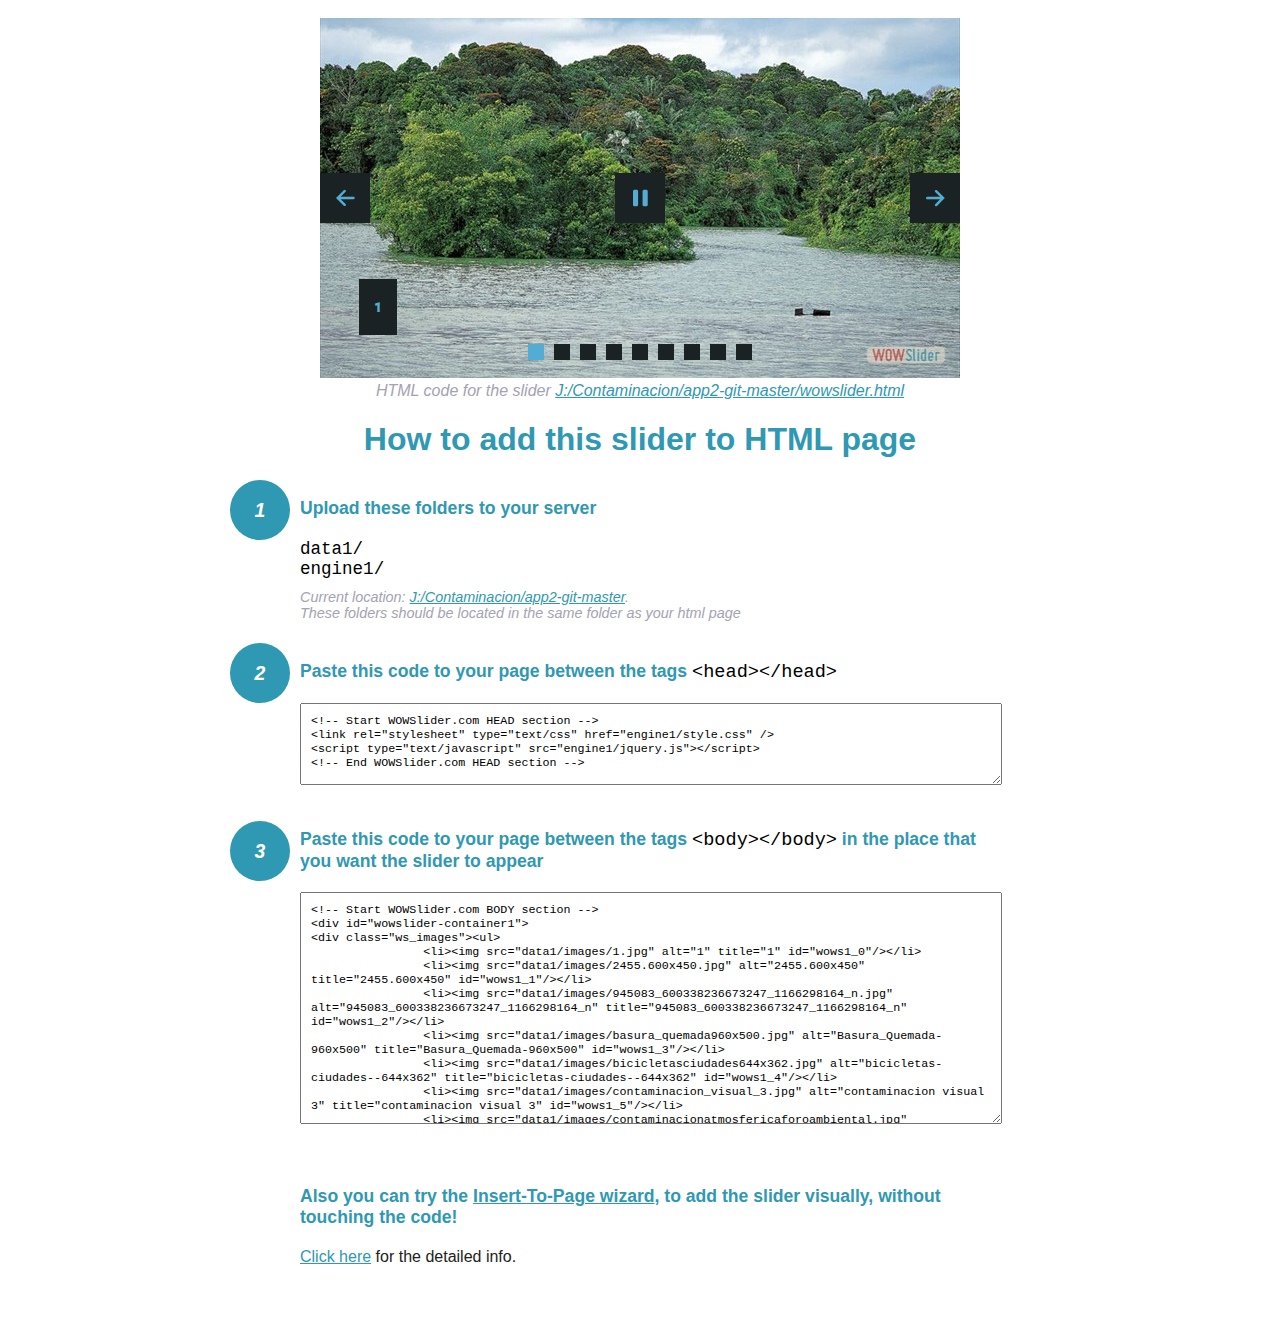
<file: wowslider-howto.html>
<!DOCTYPE html>
<html>
<head>
	<title>WOWSlider</title>
	<meta http-equiv="content-type" content="text/html; charset=utf-8" />
	<meta name="description" content="WOWSlider" />
	
	<!-- Start WOWSlider.com HEAD section --> <!-- add to the <head> of your page -->
	<link rel="stylesheet" type="text/css" href="engine1/style.css" />
	<script type="text/javascript" src="engine1/jquery.js"></script>
	<!-- End WOWSlider.com HEAD section -->


<style>
.instuction {
	font-family: sans-serif, Arial;
	display: block;
	margin: 0 auto;
	max-width: 820px;
	width: 100%;
	padding: 0 70px;
	color: #222;
	-webkit-box-sizing: border-box;
	-moz-box-sizing: border-box;
	box-sizing: border-box;
}
.instuction h1 img {
	max-width: 170px;
	vertical-align: middle;
	margin-bottom: 10px;
}
.instuction h1 {
	color: #2F98B3;
	text-align: center;
}
.instuction h2 {
	position: relative;
	font-size: 1.1em;
	color: #2F98B3;
	margin-bottom: 20px;
	margin-top: 40px;
}
.instuction h2 span.num {
	position: absolute;
	left: -70px;
	top: -18px;
	display: inline-block;
	vertical-align: middle;
	font-style: italic;
	font-size: 1.1em;
	width: 60px;
	height: 60px;
	line-height: 60px;
	text-align: center;
	background: #2F98B3;
	color: #fff;
	border-radius: 50%;
}
.instuction .mono {
	color: #000;
	font-family: monospace;
	font-size: 1.3em;
	font-weight: normal;
}
.instuction li.mono {
	font-size: 1.5em;
}

.instuction ul {
	font-size: 0.9em;
	margin-top: 0;
	padding-left: 0;
	list-style: none;
}
.instuction .note {
	color: #A3A3B2;
	font-style: italic;
	padding-top: 10px;
}
.instuction p.note {
	text-align: center;
	padding-top: 0;
	margin-top: 4px;
}
.instuction textarea {
	font-size: 0.9em;
	min-height: 60px;
	padding: 10px;
	margin: 0;
	overflow: auto;
	max-width: 100%;
	width: 100%;
}
.instuction a,
.instuction a:visited {
	color: #2F98B3;
}
</style>


</head>
<body style="margin:auto">

<br>

<!-- Start WOWSlider.com BODY section --> <!-- add to the <body> of your page -->
<div id="wowslider-container1">
<div class="ws_images"><ul>
		<li><img src="data1/images/1.jpg" alt="1" title="1" id="wows1_0"/></li>
		<li><img src="data1/images/2455.600x450.jpg" alt="2455.600x450" title="2455.600x450" id="wows1_1"/></li>
		<li><img src="data1/images/945083_600338236673247_1166298164_n.jpg" alt="945083_600338236673247_1166298164_n" title="945083_600338236673247_1166298164_n" id="wows1_2"/></li>
		<li><img src="data1/images/basura_quemada960x500.jpg" alt="Basura_Quemada-960x500" title="Basura_Quemada-960x500" id="wows1_3"/></li>
		<li><img src="data1/images/bicicletasciudades644x362.jpg" alt="bicicletas-ciudades--644x362" title="bicicletas-ciudades--644x362" id="wows1_4"/></li>
		<li><img src="data1/images/contaminacion_visual_3.jpg" alt="contaminacion visual 3" title="contaminacion visual 3" id="wows1_5"/></li>
		<li><img src="data1/images/contaminacionatmosfericaforoambiental.jpg" alt="contaminacion-atmosferica-foro-ambiental" title="contaminacion-atmosferica-foro-ambiental" id="wows1_6"/></li>
		<li><a href="http://wowslider.com"><img src="data1/images/contaminaciontermal.jpg" alt="wow slider" title="contaminaciontermal" id="wows1_7"/></a></li>
		<li><img src="data1/images/contaminacionvisual.jpg" alt="contaminacion-visual" title="contaminacion-visual" id="wows1_8"/></li>
	</ul></div>
	<div class="ws_bullets"><div>
		<a href="#" title="1"><span><img src="data1/tooltips/1.jpg" alt="1"/>1</span></a>
		<a href="#" title="2455.600x450"><span><img src="data1/tooltips/2455.600x450.jpg" alt="2455.600x450"/>2</span></a>
		<a href="#" title="945083_600338236673247_1166298164_n"><span><img src="data1/tooltips/945083_600338236673247_1166298164_n.jpg" alt="945083_600338236673247_1166298164_n"/>3</span></a>
		<a href="#" title="Basura_Quemada-960x500"><span><img src="data1/tooltips/basura_quemada960x500.jpg" alt="Basura_Quemada-960x500"/>4</span></a>
		<a href="#" title="bicicletas-ciudades--644x362"><span><img src="data1/tooltips/bicicletasciudades644x362.jpg" alt="bicicletas-ciudades--644x362"/>5</span></a>
		<a href="#" title="contaminacion visual 3"><span><img src="data1/tooltips/contaminacion_visual_3.jpg" alt="contaminacion visual 3"/>6</span></a>
		<a href="#" title="contaminacion-atmosferica-foro-ambiental"><span><img src="data1/tooltips/contaminacionatmosfericaforoambiental.jpg" alt="contaminacion-atmosferica-foro-ambiental"/>7</span></a>
		<a href="#" title="contaminaciontermal"><span><img src="data1/tooltips/contaminaciontermal.jpg" alt="contaminaciontermal"/>8</span></a>
		<a href="#" title="contaminacion-visual"><span><img src="data1/tooltips/contaminacionvisual.jpg" alt="contaminacion-visual"/>9</span></a>
	</div></div><div class="ws_script" style="position:absolute;left:-99%"><a href="http://wowslider.com">wowslider</a> by WOWSlider.com v8.7</div>
<div class="ws_shadow"></div>
</div>	
<script type="text/javascript" src="engine1/wowslider.js"></script>
<script type="text/javascript" src="engine1/script.js"></script>
<!-- End WOWSlider.com BODY section -->


<div class="instuction">
	<p class="note">HTML code for the slider <a href="file:///J:/Contaminacion/app2-git-master/wowslider.html">J:/Contaminacion/app2-git-master/wowslider.html</a></p>

	<h1>
		How to add this slider to HTML page
	</h1>

	<h2><span class="num">1</span> Upload these folders to your server</h2>
	<ul>
		<li class="mono">data1/</li>
		<li class="mono">engine1/</li>
		<li class="note">Current location: <a href="file:///J:/Contaminacion/app2-git-master">J:/Contaminacion/app2-git-master</a>. <br>These folders should be located in the same folder as your html page</li>
	</ul>

	<h2><span class="num">2</span> Paste this code to your page between the tags <span class="mono">&lt;head&gt;&lt;/head&gt;</span></h2>
	<textarea onclick="this.select()">&lt;!-- Start WOWSlider.com HEAD section --&gt;
&lt;link rel=&quot;stylesheet&quot; type=&quot;text/css&quot; href=&quot;engine1/style.css&quot; /&gt;
&lt;script type=&quot;text/javascript&quot; src=&quot;engine1/jquery.js&quot;&gt;&lt;/script&gt;
&lt;!-- End WOWSlider.com HEAD section --&gt;</textarea>


	<h2><span class="num" style="top: -8px;">3</span> Paste this code to your page between the tags <span class="mono">&lt;body&gt;&lt;/body&gt;</span> in the place that you want the slider to appear</h2>
	<textarea onclick="this.select()" rows="15">&lt;!-- Start WOWSlider.com BODY section --&gt;
&lt;div id=&quot;wowslider-container1&quot;&gt;
&lt;div class=&quot;ws_images&quot;&gt;&lt;ul&gt;
		&lt;li&gt;&lt;img src=&quot;data1/images/1.jpg&quot; alt=&quot;1&quot; title=&quot;1&quot; id=&quot;wows1_0&quot;/&gt;&lt;/li&gt;
		&lt;li&gt;&lt;img src=&quot;data1/images/2455.600x450.jpg&quot; alt=&quot;2455.600x450&quot; title=&quot;2455.600x450&quot; id=&quot;wows1_1&quot;/&gt;&lt;/li&gt;
		&lt;li&gt;&lt;img src=&quot;data1/images/945083_600338236673247_1166298164_n.jpg&quot; alt=&quot;945083_600338236673247_1166298164_n&quot; title=&quot;945083_600338236673247_1166298164_n&quot; id=&quot;wows1_2&quot;/&gt;&lt;/li&gt;
		&lt;li&gt;&lt;img src=&quot;data1/images/basura_quemada960x500.jpg&quot; alt=&quot;Basura_Quemada-960x500&quot; title=&quot;Basura_Quemada-960x500&quot; id=&quot;wows1_3&quot;/&gt;&lt;/li&gt;
		&lt;li&gt;&lt;img src=&quot;data1/images/bicicletasciudades644x362.jpg&quot; alt=&quot;bicicletas-ciudades--644x362&quot; title=&quot;bicicletas-ciudades--644x362&quot; id=&quot;wows1_4&quot;/&gt;&lt;/li&gt;
		&lt;li&gt;&lt;img src=&quot;data1/images/contaminacion_visual_3.jpg&quot; alt=&quot;contaminacion visual 3&quot; title=&quot;contaminacion visual 3&quot; id=&quot;wows1_5&quot;/&gt;&lt;/li&gt;
		&lt;li&gt;&lt;img src=&quot;data1/images/contaminacionatmosfericaforoambiental.jpg&quot; alt=&quot;contaminacion-atmosferica-foro-ambiental&quot; title=&quot;contaminacion-atmosferica-foro-ambiental&quot; id=&quot;wows1_6&quot;/&gt;&lt;/li&gt;
		&lt;li&gt;&lt;a href=&quot;http://wowslider.com&quot;&gt;&lt;img src=&quot;data1/images/contaminaciontermal.jpg&quot; alt=&quot;wow slider&quot; title=&quot;contaminaciontermal&quot; id=&quot;wows1_7&quot;/&gt;&lt;/a&gt;&lt;/li&gt;
		&lt;li&gt;&lt;img src=&quot;data1/images/contaminacionvisual.jpg&quot; alt=&quot;contaminacion-visual&quot; title=&quot;contaminacion-visual&quot; id=&quot;wows1_8&quot;/&gt;&lt;/li&gt;
	&lt;/ul&gt;&lt;/div&gt;
	&lt;div class=&quot;ws_bullets&quot;&gt;&lt;div&gt;
		&lt;a href=&quot;#&quot; title=&quot;1&quot;&gt;&lt;span&gt;&lt;img src=&quot;data1/tooltips/1.jpg&quot; alt=&quot;1&quot;/&gt;1&lt;/span&gt;&lt;/a&gt;
		&lt;a href=&quot;#&quot; title=&quot;2455.600x450&quot;&gt;&lt;span&gt;&lt;img src=&quot;data1/tooltips/2455.600x450.jpg&quot; alt=&quot;2455.600x450&quot;/&gt;2&lt;/span&gt;&lt;/a&gt;
		&lt;a href=&quot;#&quot; title=&quot;945083_600338236673247_1166298164_n&quot;&gt;&lt;span&gt;&lt;img src=&quot;data1/tooltips/945083_600338236673247_1166298164_n.jpg&quot; alt=&quot;945083_600338236673247_1166298164_n&quot;/&gt;3&lt;/span&gt;&lt;/a&gt;
		&lt;a href=&quot;#&quot; title=&quot;Basura_Quemada-960x500&quot;&gt;&lt;span&gt;&lt;img src=&quot;data1/tooltips/basura_quemada960x500.jpg&quot; alt=&quot;Basura_Quemada-960x500&quot;/&gt;4&lt;/span&gt;&lt;/a&gt;
		&lt;a href=&quot;#&quot; title=&quot;bicicletas-ciudades--644x362&quot;&gt;&lt;span&gt;&lt;img src=&quot;data1/tooltips/bicicletasciudades644x362.jpg&quot; alt=&quot;bicicletas-ciudades--644x362&quot;/&gt;5&lt;/span&gt;&lt;/a&gt;
		&lt;a href=&quot;#&quot; title=&quot;contaminacion visual 3&quot;&gt;&lt;span&gt;&lt;img src=&quot;data1/tooltips/contaminacion_visual_3.jpg&quot; alt=&quot;contaminacion visual 3&quot;/&gt;6&lt;/span&gt;&lt;/a&gt;
		&lt;a href=&quot;#&quot; title=&quot;contaminacion-atmosferica-foro-ambiental&quot;&gt;&lt;span&gt;&lt;img src=&quot;data1/tooltips/contaminacionatmosfericaforoambiental.jpg&quot; alt=&quot;contaminacion-atmosferica-foro-ambiental&quot;/&gt;7&lt;/span&gt;&lt;/a&gt;
		&lt;a href=&quot;#&quot; title=&quot;contaminaciontermal&quot;&gt;&lt;span&gt;&lt;img src=&quot;data1/tooltips/contaminaciontermal.jpg&quot; alt=&quot;contaminaciontermal&quot;/&gt;8&lt;/span&gt;&lt;/a&gt;
		&lt;a href=&quot;#&quot; title=&quot;contaminacion-visual&quot;&gt;&lt;span&gt;&lt;img src=&quot;data1/tooltips/contaminacionvisual.jpg&quot; alt=&quot;contaminacion-visual&quot;/&gt;9&lt;/span&gt;&lt;/a&gt;
	&lt;/div&gt;&lt;/div&gt;&lt;div class=&quot;ws_script&quot; style=&quot;position:absolute;left:-99%&quot;&gt;&lt;a href=&quot;http://wowslider.com&quot;&gt;wowslider&lt;/a&gt; by WOWSlider.com v8.7&lt;/div&gt;
&lt;div class=&quot;ws_shadow&quot;&gt;&lt;/div&gt;
&lt;/div&gt;	
&lt;script type=&quot;text/javascript&quot; src=&quot;engine1/wowslider.js&quot;&gt;&lt;/script&gt;
&lt;script type=&quot;text/javascript&quot; src=&quot;engine1/script.js&quot;&gt;&lt;/script&gt;
&lt;!-- End WOWSlider.com BODY section --&gt;</textarea>

<br><br>
<h2>Also you can try the <a href="http://wowslider.com/help/add-wowslider-to-page-2.html" target="_blank">Insert-To-Page wizard</a>, to add the slider visually, without touching the code!</h2>
<p>
	<a href="http://wowslider.com/help/add-wowslider-to-page-2.html" target="_blank">Click here</a> for the detailed info.
</p>
</div>

<br><br>
</body>
</html>
</file>
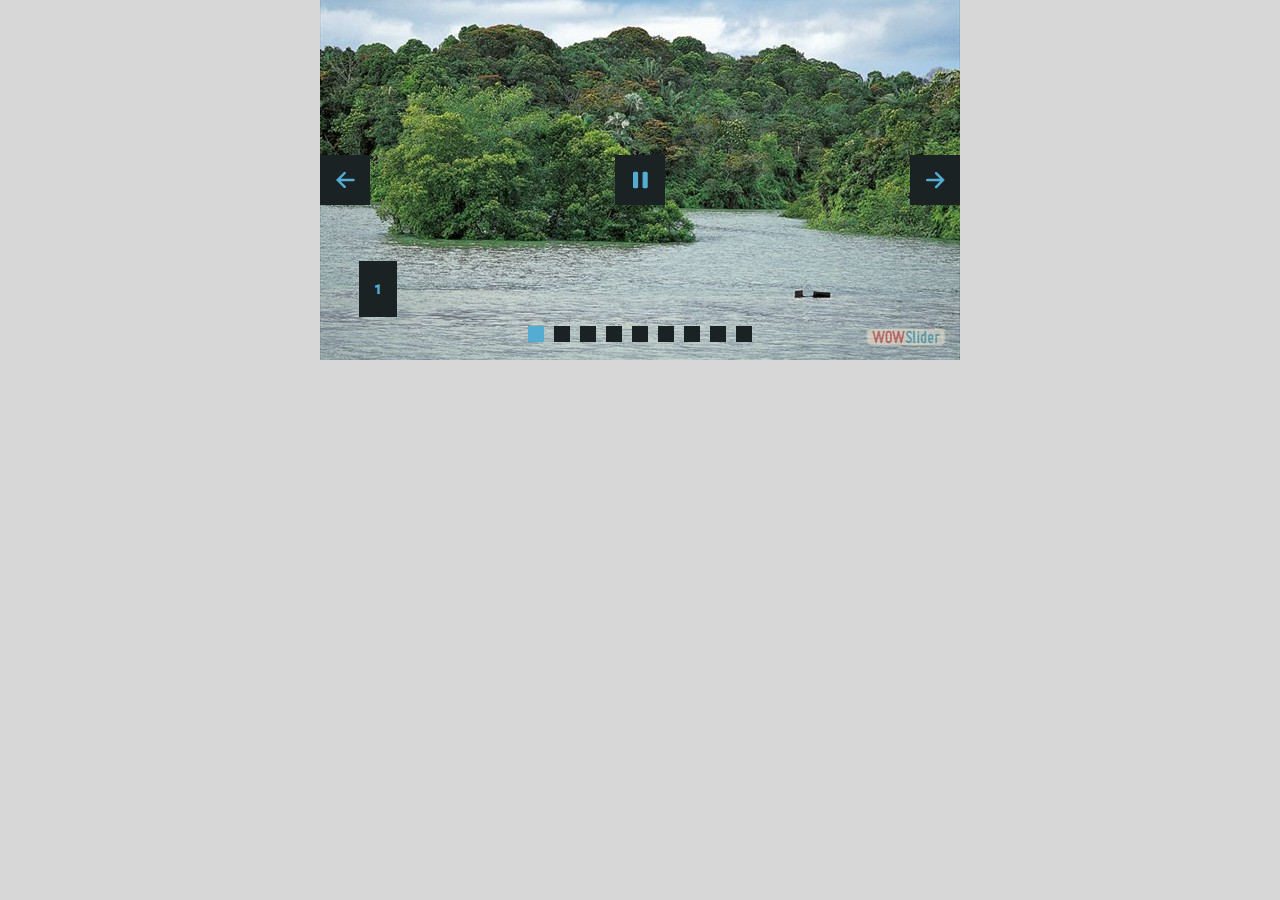
<file: wowslider.html>
<!DOCTYPE html>
<html>
<head>
	<title>Wowslider</title>
	<meta http-equiv="content-type" content="text/html; charset=utf-8" />
	<meta name="description" content="Made with WOW Slider - Create beautiful, responsive image sliders in a few clicks. Awesome skins and animations. Wowslider" />
	
	<!-- Start WOWSlider.com HEAD section --> <!-- add to the <head> of your page -->
	<link rel="stylesheet" type="text/css" href="engine1/style.css" />
	<script type="text/javascript" src="engine1/jquery.js"></script>
	<!-- End WOWSlider.com HEAD section -->

</head>
<body style="background-color:#d7d7d7;margin:auto">
	
	<!-- Start WOWSlider.com BODY section --> <!-- add to the <body> of your page -->
	<div id="wowslider-container1">
	<div class="ws_images"><ul>
		<li><img src="data1/images/1.jpg" alt="1" title="1" id="wows1_0"/></li>
		<li><img src="data1/images/2455.600x450.jpg" alt="2455.600x450" title="2455.600x450" id="wows1_1"/></li>
		<li><img src="data1/images/945083_600338236673247_1166298164_n.jpg" alt="945083_600338236673247_1166298164_n" title="945083_600338236673247_1166298164_n" id="wows1_2"/></li>
		<li><img src="data1/images/basura_quemada960x500.jpg" alt="Basura_Quemada-960x500" title="Basura_Quemada-960x500" id="wows1_3"/></li>
		<li><img src="data1/images/bicicletasciudades644x362.jpg" alt="bicicletas-ciudades--644x362" title="bicicletas-ciudades--644x362" id="wows1_4"/></li>
		<li><img src="data1/images/contaminacion_visual_3.jpg" alt="contaminacion visual 3" title="contaminacion visual 3" id="wows1_5"/></li>
		<li><img src="data1/images/contaminacionatmosfericaforoambiental.jpg" alt="contaminacion-atmosferica-foro-ambiental" title="contaminacion-atmosferica-foro-ambiental" id="wows1_6"/></li>
		<li><a href="http://wowslider.com"><img src="data1/images/contaminaciontermal.jpg" alt="wow slider" title="contaminaciontermal" id="wows1_7"/></a></li>
		<li><img src="data1/images/contaminacionvisual.jpg" alt="contaminacion-visual" title="contaminacion-visual" id="wows1_8"/></li>
	</ul></div>
	<div class="ws_bullets"><div>
		<a href="#" title="1"><span><img src="data1/tooltips/1.jpg" alt="1"/>1</span></a>
		<a href="#" title="2455.600x450"><span><img src="data1/tooltips/2455.600x450.jpg" alt="2455.600x450"/>2</span></a>
		<a href="#" title="945083_600338236673247_1166298164_n"><span><img src="data1/tooltips/945083_600338236673247_1166298164_n.jpg" alt="945083_600338236673247_1166298164_n"/>3</span></a>
		<a href="#" title="Basura_Quemada-960x500"><span><img src="data1/tooltips/basura_quemada960x500.jpg" alt="Basura_Quemada-960x500"/>4</span></a>
		<a href="#" title="bicicletas-ciudades--644x362"><span><img src="data1/tooltips/bicicletasciudades644x362.jpg" alt="bicicletas-ciudades--644x362"/>5</span></a>
		<a href="#" title="contaminacion visual 3"><span><img src="data1/tooltips/contaminacion_visual_3.jpg" alt="contaminacion visual 3"/>6</span></a>
		<a href="#" title="contaminacion-atmosferica-foro-ambiental"><span><img src="data1/tooltips/contaminacionatmosfericaforoambiental.jpg" alt="contaminacion-atmosferica-foro-ambiental"/>7</span></a>
		<a href="#" title="contaminaciontermal"><span><img src="data1/tooltips/contaminaciontermal.jpg" alt="contaminaciontermal"/>8</span></a>
		<a href="#" title="contaminacion-visual"><span><img src="data1/tooltips/contaminacionvisual.jpg" alt="contaminacion-visual"/>9</span></a>
	</div></div><div class="ws_script" style="position:absolute;left:-99%"><a href="http://wowslider.com">wowslider</a> by WOWSlider.com v8.7</div>
	<div class="ws_shadow"></div>
	</div>	
	<script type="text/javascript" src="engine1/wowslider.js"></script>
	<script type="text/javascript" src="engine1/script.js"></script>
	<!-- End WOWSlider.com BODY section -->

</body>
</html>
</file>
<file: engine1/style.css>
/*
 *	generated by WOW Slider 8.7
 *	template Convex
 */
@import url(https://fonts.googleapis.com/css?family=Gurajada&subset=latin,telugu);
@font-face {
  font-family: 'ws-ctrl-convex';
  src: url('ws-ctrl-convex.eot');
  src: url('ws-ctrl-convex.eot#iefix') format('embedded-opentype'),
       url('ws-ctrl-convex.svg#ws-ctrl-convex') format('svg');
  font-weight: normal;
  font-style: normal;
}
@font-face {
  font-family: 'ws-ctrl-convex';
  src: url('[data-uri]') format('woff'),
       url('[data-uri]') format('truetype');
}
#wowslider-container1 { 
	display: table;
	zoom: 1; 
	position: relative;
	width: 100%;
	max-width: 640px;
	max-height:360px;
	margin:0px auto 0px;
	z-index:90;
	text-align:left; /* reset align=center */
	font-size: 10px;
	text-shadow: none; /* fix some user styles */

	/* reset box-sizing (to boostrap friendly) */
	-webkit-box-sizing: content-box;
	-moz-box-sizing: content-box;
	box-sizing: content-box; 
}
* html #wowslider-container1{ width:640px }
#wowslider-container1 .ws_images ul{
	position:relative;
	width: 10000%; 
	height:100%;
	left:0;
	list-style:none;
	margin:0;
	padding:0;
	border-spacing:0;
	overflow: visible;
	/*table-layout:fixed;*/
}
#wowslider-container1 .ws_images ul li{
	position: relative;
	width:1%;
	height:100%;
	line-height:0; /*opera*/
	overflow: hidden;
	float:left;
	/*font-size:0;*/
	padding:0 0 0 0 !important;
	margin:0 0 0 0 !important;
}

#wowslider-container1 .ws_images{
	position: relative;
	left:0;
	top:0;
	height:100%;
	max-height:360px;
	max-width: 640px;
	vertical-align: top;
	border:none;
	overflow: hidden;
}
#wowslider-container1 .ws_images ul a{
	width:100%;
	height:100%;
	max-height:360px;
	display:block;
	color:transparent;
}
#wowslider-container1 img{
	max-width: none !important;
}
#wowslider-container1 .ws_images .ws_list img,
#wowslider-container1 .ws_images > div > img{
	width:100%;
	border:none 0;
	max-width: none;
	padding:0;
	margin:0;
}
#wowslider-container1 .ws_images > div > img {
	max-height:360px;
}

#wowslider-container1 .ws_images iframe {
	position: absolute;
	z-index: -1;
}

#wowslider-container1 .ws-title > div {
	display: inline-block !important;
}

#wowslider-container1 a{ 
	text-decoration: none; 
	outline: none; 
	border: none; 
}

#wowslider-container1  .ws_bullets { 
	float: left;
	position:absolute;
	z-index:70;
}
#wowslider-container1  .ws_bullets div{
	position:relative;
	float:left;
	font-size: 0px;
}
/* compatibility with Joomla styles */
#wowslider-container1  .ws_bullets a {
	line-height: 0;
}

#wowslider-container1  .ws_script{
	display:none;
}
#wowslider-container1 sound, 
#wowslider-container1 object{
	position:absolute;
}

/* prevent some of users reset styles */
#wowslider-container1 .ws_effect {
	position: static;
	width: 100%;
	height: 100%;
}

#wowslider-container1 .ws_photoItem {
	border: 2em solid #fff;
	margin-left: -2em;
	margin-top: -2em;
}
#wowslider-container1 .ws_cube_side {
	background: #A6A5A9;
}


#wowslider-container1.ws_gestures {
	cursor: -webkit-grab;
	cursor: -moz-grab;
	cursor: url("[data-uri]"), move;
}
#wowslider-container1.ws_gestures.ws_grabbing {
	cursor: -webkit-grabbing;
	cursor: -moz-grabbing;
	cursor: url("[data-uri]"), move;
}

/* hide controls when video start play */
#wowslider-container1.ws_video_playing .ws_bullets,
#wowslider-container1.ws_video_playing .ws_fullscreen,
#wowslider-container1.ws_video_playing .ws_next,
#wowslider-container1.ws_video_playing .ws_prev {
	display: none;
}


/* youtube/vimeo buttons */
#wowslider-container1 .ws_video_btn {
	position: absolute;
	display: none;
	cursor: pointer;
	top: 0;
	left: 0;
	width: 100%;
	height: 100%;
	z-index: 55;
}
#wowslider-container1 .ws_video_btn.ws_youtube,
#wowslider-container1 .ws_video_btn.ws_vimeo {
	display: block;
}
#wowslider-container1 .ws_video_btn div {
	position: absolute;
	background-image: url(./playvideo.png);
	background-size: 200%;
	top: 50%;
	left: 50%;
	width: 7em;
	height: 5em;
	margin-left: -3.5em;
	margin-top: -2.5em;
}
#wowslider-container1 .ws_video_btn.ws_youtube div {
	background-position: 0 0;
}
#wowslider-container1 .ws_video_btn.ws_youtube:hover div {
	background-position: 100% 0;
}
#wowslider-container1 .ws_video_btn.ws_vimeo div {
	background-position: 0 100%;
}
#wowslider-container1 .ws_video_btn.ws_vimeo:hover div {
	background-position: 100% 100%;
}

#wowslider-container1 .ws_playpause.ws_hide {
	display: none !important;
}
/* bullets */
#wowslider-container1  .ws_bullets { 
	padding: 0px; 
}
#wowslider-container1 .ws_bullets a { 
	position:relative;
	display: inline-block;
	width: 0;
	margin: 3px 5px;
	padding: 8px;	

	-webkit-perspective: 80px;
	perspective: 80px;
} 
#wowslider-container1 .ws_bullets a > span {
	position:absolute;
	display: block;
	top:0;
	right: 0;
	height:100%;
	width:100%;
	-webkit-transform-style: preserve-3d;
	transform-style: preserve-3d;

	-webkit-transition: -webkit-transform 0.5s ease;
  	transition: -webkit-transform 0.5s ease, transform 0.5s ease;
}

#wowslider-container1 .ws_bullets a > span:before,
#wowslider-container1 .ws_bullets a > span:after {
	content: '';
	display: block;
	height:100%;
	background: #54acd2;

  	-webkit-transform: rotateX(-90deg) translateZ(-8px) translateY(8px);
  	transform: rotateX(-90deg) translateZ(-8px) translateY(8px);
}
#wowslider-container1 .ws_bullets a > span:after {
	position: absolute;
	top: 0;
	left: 0;
	width: 100%;
	height: 100%;
  	background: #1A2223;
  	-webkit-transform: rotateX(0deg);
  	transform: rotateX(0deg);
}

#wowslider-container1 .ws_bullets a.ws_overbull > span,
#wowslider-container1 .ws_bullets a.ws_selbull > span {
    -webkit-transform: rotateX(-90deg) translateZ(8px) translateY(8px);
    transform: rotateX(-90deg) translateZ(8px) translateY(8px);
}




/* play/pause, arrows */
#wowslider-container1 a.ws_next,
#wowslider-container1 a.ws_prev,
#wowslider-container1 .ws_playpause {
	position:absolute;
	font: 2em "ws-ctrl-convex";
	width: 2.5em;
	height: 2.5em;
	top:50%;
	
	margin-top: -1.25em;
	color: #ffffff;
	z-index: 100;

	-webkit-perspective: 20em;
	perspective: 20em;
}
#wowslider-container1 a.ws_next {
	right: 0;
}
#wowslider-container1 a.ws_prev {
	left: 0;
}
#wowslider-container1 .ws_playpause {
	left:50%;
	margin-left:-1.25em;
}

#wowslider-container1 a.ws_next > span,
#wowslider-container1 a.ws_prev > span,
#wowslider-container1 .ws_playpause > span,
#wowslider-container1 .ws_bullets a > span {
	display: block;
	-webkit-transform-style: preserve-3d;
	transform-style: preserve-3d;

	-webkit-transition: -webkit-transform 0.5s ease;
  	transition: -webkit-transform 0.5s ease, transform 0.5s ease;
}


#wowslider-container1 a.ws_next > span:before,
#wowslider-container1 a.ws_prev > span:before,
#wowslider-container1 .ws_playpause > span:before,
#wowslider-container1 a.ws_next > span:after,
#wowslider-container1 a.ws_prev > span:after,
#wowslider-container1 .ws_playpause > span:after {
	display: block;
	text-align: center;
	line-height: 2.5em;
	height:100%;
	background: #54acd2;
	color: #1A2223;

  	-webkit-transform: rotateX(-90deg) translateZ(-1.25em) translateY(1.25em);
  	transform: rotateX(-90deg) translateZ(-1.25em) translateY(1.25em);
}
#wowslider-container1 .ws_play > span:before,
#wowslider-container1 .ws_play > span:after{
	content:"\e800";
}
#wowslider-container1 .ws_pause > span:before,
#wowslider-container1 .ws_pause > span:after{
	content:"\e801";
}
#wowslider-container1 a.ws_next > span:before,
#wowslider-container1 a.ws_next > span:after {
	content:'\e803';
}
#wowslider-container1 a.ws_prev > span:before,
#wowslider-container1 a.ws_prev > span:after {
	content:'\e802';
}

#wowslider-container1 a.ws_next > span:after,
#wowslider-container1 a.ws_prev > span:after,
#wowslider-container1 .ws_playpause > span:after {
	position: absolute;
	top: 0;
	left: 0;
	width: 100%;
	height: 100%;
  	-webkit-transform: rotateX(0deg);
  	transform: rotateX(0deg);
  	background: #1A2223;
	color: #54acd2;
}

#wowslider-container1 a.ws_next:hover > span,
#wowslider-container1 a.ws_prev:hover > span,
#wowslider-container1 .ws_playpause:hover > span {
    -webkit-transform: rotateX(-90deg) translateZ(1.25em) translateY(1.25em);
    transform: rotateX(-90deg) translateZ(1.25em) translateY(1.25em);
}/* bottom center */
#wowslider-container1  .ws_bullets {
	bottom:1.5em;
	left:50%;
}
#wowslider-container1  .ws_bullets div{
	left:-50%;
}#wowslider-container1 .ws-title{
	font: 1.3em 'Gurajada', serif;
	position: absolute;
	left: 2em;
	margin-right:10em;
	z-index: 50;

	color:#fff;
	padding: 1em;
	bottom: 30px;
	top: auto;
	opacity: 1;
}
#wowslider-container1 .ws-title div,#wowslider-container1 .ws-title span{
	display:inline-block;
	padding: 0.1em 0.6em;
	background-color: #1A2223;
	color: #54acd2;
}
#wowslider-container1 .ws-title div{
	display:block;
	margin-top:0.5em;
	font-size: 1.3em;
}
#wowslider-container1 .ws-title span{
	text-transform: uppercase;	
	font-size: 2em;
}#wowslider-container1 .ws_images > ul{
	animation: wsBasic 36s infinite;
	-moz-animation: wsBasic 36s infinite;
	-webkit-animation: wsBasic 36s infinite;
}
@keyframes wsBasic{0%{left:-0%} 5.56%{left:-0%} 11.11%{left:-100%} 16.67%{left:-100%} 22.22%{left:-200%} 27.78%{left:-200%} 33.33%{left:-300%} 38.89%{left:-300%} 44.44%{left:-400%} 50%{left:-400%} 55.56%{left:-500%} 61.11%{left:-500%} 66.67%{left:-600%} 72.22%{left:-600%} 77.78%{left:-700%} 83.33%{left:-700%} 88.89%{left:-800%} 94.44%{left:-800%} }
@-moz-keyframes wsBasic{0%{left:-0%} 5.56%{left:-0%} 11.11%{left:-100%} 16.67%{left:-100%} 22.22%{left:-200%} 27.78%{left:-200%} 33.33%{left:-300%} 38.89%{left:-300%} 44.44%{left:-400%} 50%{left:-400%} 55.56%{left:-500%} 61.11%{left:-500%} 66.67%{left:-600%} 72.22%{left:-600%} 77.78%{left:-700%} 83.33%{left:-700%} 88.89%{left:-800%} 94.44%{left:-800%} }
@-webkit-keyframes wsBasic{0%{left:-0%} 5.56%{left:-0%} 11.11%{left:-100%} 16.67%{left:-100%} 22.22%{left:-200%} 27.78%{left:-200%} 33.33%{left:-300%} 38.89%{left:-300%} 44.44%{left:-400%} 50%{left:-400%} 55.56%{left:-500%} 61.11%{left:-500%} 66.67%{left:-600%} 72.22%{left:-600%} 77.78%{left:-700%} 83.33%{left:-700%} 88.89%{left:-800%} 94.44%{left:-800%} }

#wowslider-container1 .ws_bullets  a img{
	position:absolute;
	display:block;
	text-indent:0;
	bottom:15px;
	left:-43px;
	visibility:hidden;
	max-width:none;
}
#wowslider-container1 .ws_bullets a:hover img{
	visibility:visible;
}

#wowslider-container1 .ws_bulframe div div{
	height:48px;
	overflow:visible;
	position:relative;
}
#wowslider-container1 .ws_bulframe div {
	left:0;
	overflow:hidden;
	position:relative;
	width:85px;
}
#wowslider-container1  .ws_bullets .ws_bulframe{
	position:absolute;
	display:none;
	bottom:25px;
	margin-left:8px;
	cursor:pointer;

	/* fixed bulframe hidding in Chrome */
	-webkit-transform: translateZ(0);
	-ms-transform: translateZ(0);
	-o-transform: translateZ(0);
	transform: translateZ(0);
}#wowslider-container1 .ws_bulframe div div{
	height: auto;
}

@media all and (max-width:760px) {
	#wowslider-container1 .ws_fullscreen {
		display: block;
	}
}
@media all and (max-width:400px){
	#wowslider-container1 .ws_controls,
	#wowslider-container1 .ws_bullets,
	#wowslider-container1 .ws_thumbs{
		display: none
	}
}
</file>
